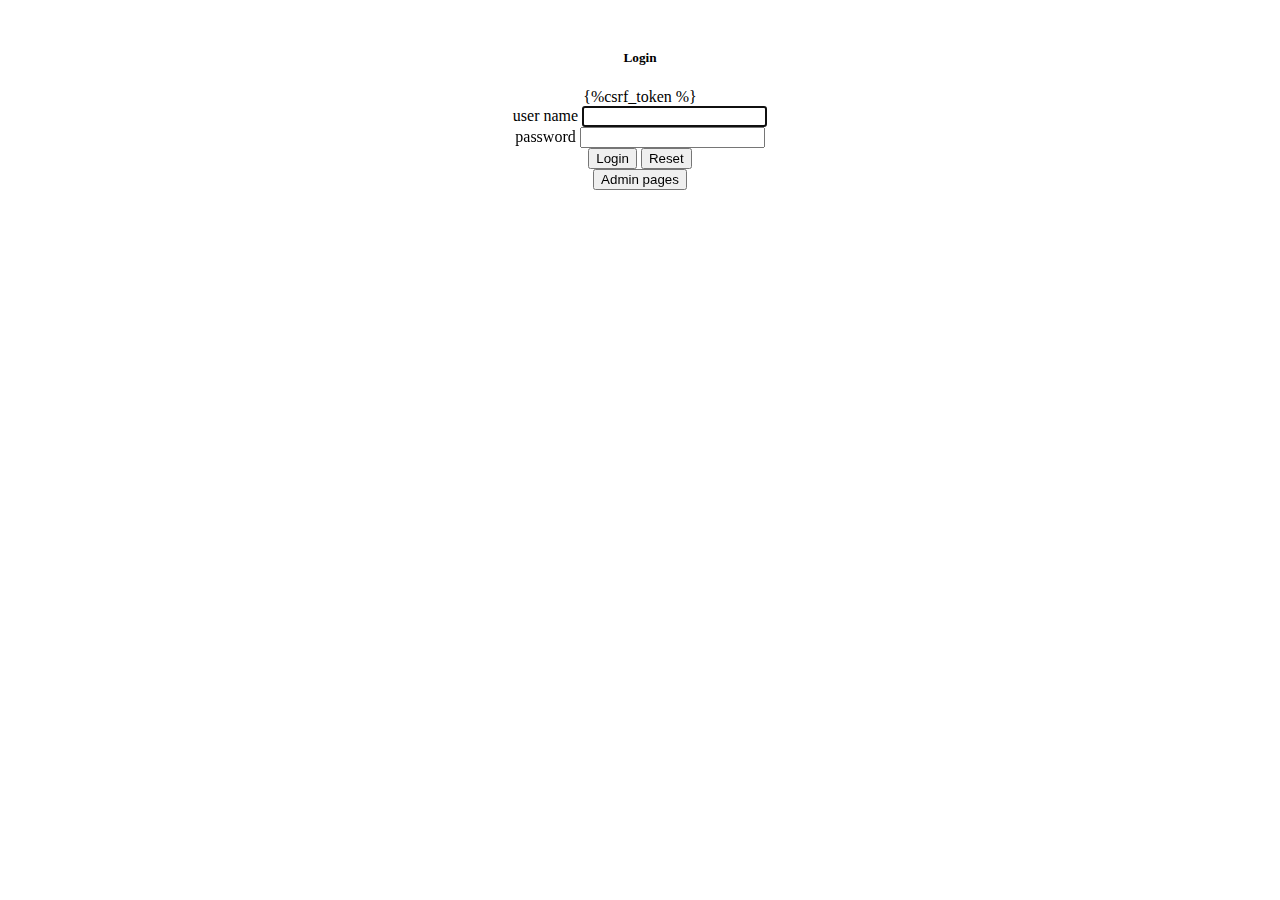
<file: app/templates/loginpage.html>
<!DOCTYPE html>
<html>

<head>
    <title>Kasvattajat ja lemmikit</title>

    <meta charset="UTF-8">

    <meta name="viewport" content="width=device-width, initial-scale=1.0">

    <link rel="stylesheet" href="https://stackpath.bootstrapcdn.com/bootstrap/4.5.0/css/bootstrap.min.css"
        integrity="sha384-9aIt2nRpC12Uk9gS9baDl411NQApFmC26EwAOH8WgZl5MYYxFfc+NcPb1dKGj7Sk" crossorigin="anonymous">

    <link rel="stylesheet" href="https://cdnjs.cloudflare.com/ajax/libs/font-awesome/5.11.2/css/all.min.css">

    <script src="https://ajax.googleapis.com/ajax/libs/jquery/3.5.1/jquery.min.js"></script>
    <script src="https://cdnjs.cloudflare.com/ajax/libs/popper.js/1.16.0/umd/popper.min.js"></script>
    <script src="https://maxcdn.bootstrapcdn.com/bootstrap/4.5.2/js/bootstrap.min.js"></script>


</head>

<body>
    <div class="container">
        <center>

            <div class="card" style="width: 25rem; margin-top: 50px;">

                <div class="card-header">

                    <h5>Login</h5>

                    <div class="card-body">

                        <form id="myForm" method="post" action="/login/">

                            {%csrf_token %}
                            <div class="form-group">
                                <label>user name</label>
                                <input autofocus type="text" name="username">
                            </div>
                            <div class="form-group">
                                <label>password</label>
                                <input type="password" name="password">
                            </div>

                            <input type="submit" value="Login" class="btn btn-success btn-sm">

                            <input type="button" onclick="reset()" class="btn btn-secondary btn-sm" value="Reset">

                        </form>
                    </div>
                    <input type="button" onclick="window.location.href='/admin/'" class="btn btn-warning btn-sm"
                        value="Admin pages">
                </div>
            </div>

            <script>
                function reset() {
                    document.getElementById("myForm").reset()
                }
            </script>

        </center>
    </div>

</body>


</html>
</file>
